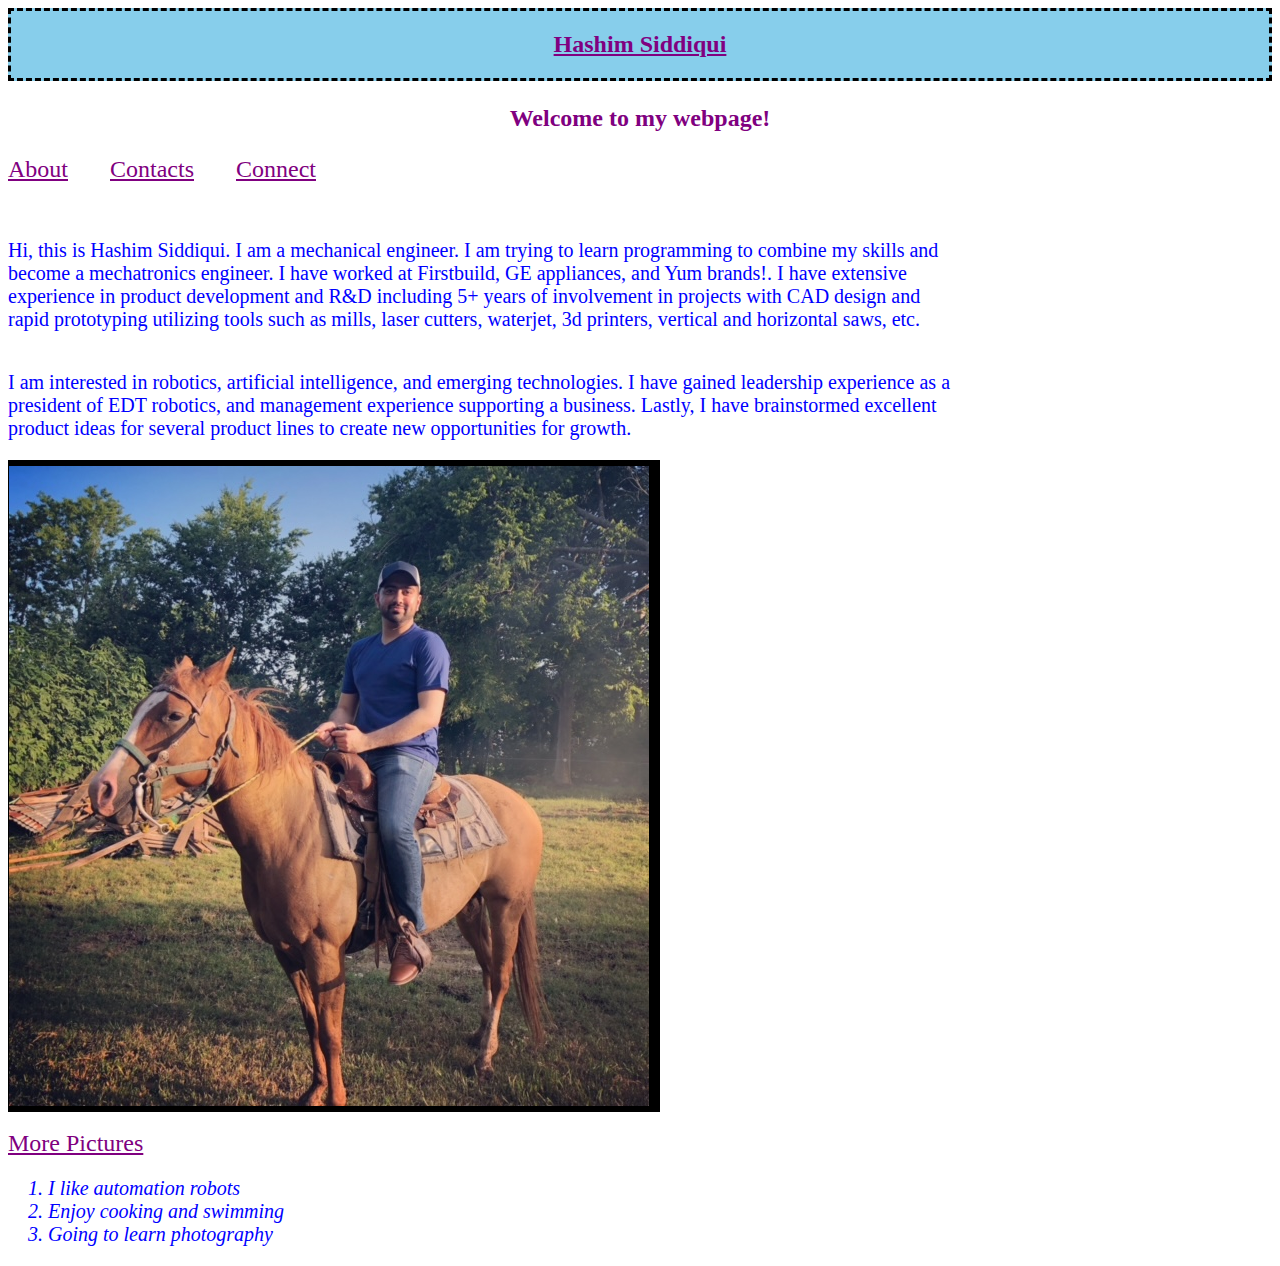
<file: PreWork/Index.html>
<!DOCTYPE html>
<!--My program-->
<html lang="en" dir="ltr">
  <head>
    <meta charset="utf-8">
    <link rel="stylesheet" type="text/css" href="css/style.css">

    <title> Hashim Siddiqui </title>

  </head>
  <body>

    <div id="header">
    <h2 class="heading">Hashim Siddiqui</h2>
    </div>
    <h3 id="welcome">Welcome to my webpage!</h3>


    <nav>
      <a href="pages/about.html"> About</a>
      <a href="pages/contacts.html"> Contacts</a>
      <a href="pages/connect.html"> Connect</a>
    </nav>

    <br> <br>

<div class="paragraph1">
    <p id="para">
      Hi, this is Hashim Siddiqui. I am a mechanical engineer.
      I am trying to learn programming to combine my skills and
      become a mechatronics engineer. I have worked at Firstbuild, GE appliances, and Yum brands!.
      I have extensive experience in product development and R&D including 5+ years of involvement
      in projects with CAD design and rapid prototyping utilizing tools such as mills, laser cutters,
      waterjet, 3d printers, vertical and horizontal saws, etc.
    </p>
</div>

<div class="paragraph2">
    <p id="para2">
      I am interested in robotics, artificial intelligence, and emerging technologies.
I have gained leadership experience as a president of EDT robotics, and management experience
supporting a business. Lastly, I have brainstormed excellent product ideas for several product
lines to create new opportunities for growth.
    </p>
</div>


    <div id="box2">
    <img src="images/Hashim.JPG">
    </div>

    <br>

    <a href="https://hashimsiddiqui.wordpress.com/short-2/#jp-carousel-146"> More Pictures </a>

    <ol>
      <li>I like automation robots</li>
      <li>Enjoy cooking and swimming</li>
      <li>Going to learn photography</li>

    </ol>

  </body>
</html>
</file>
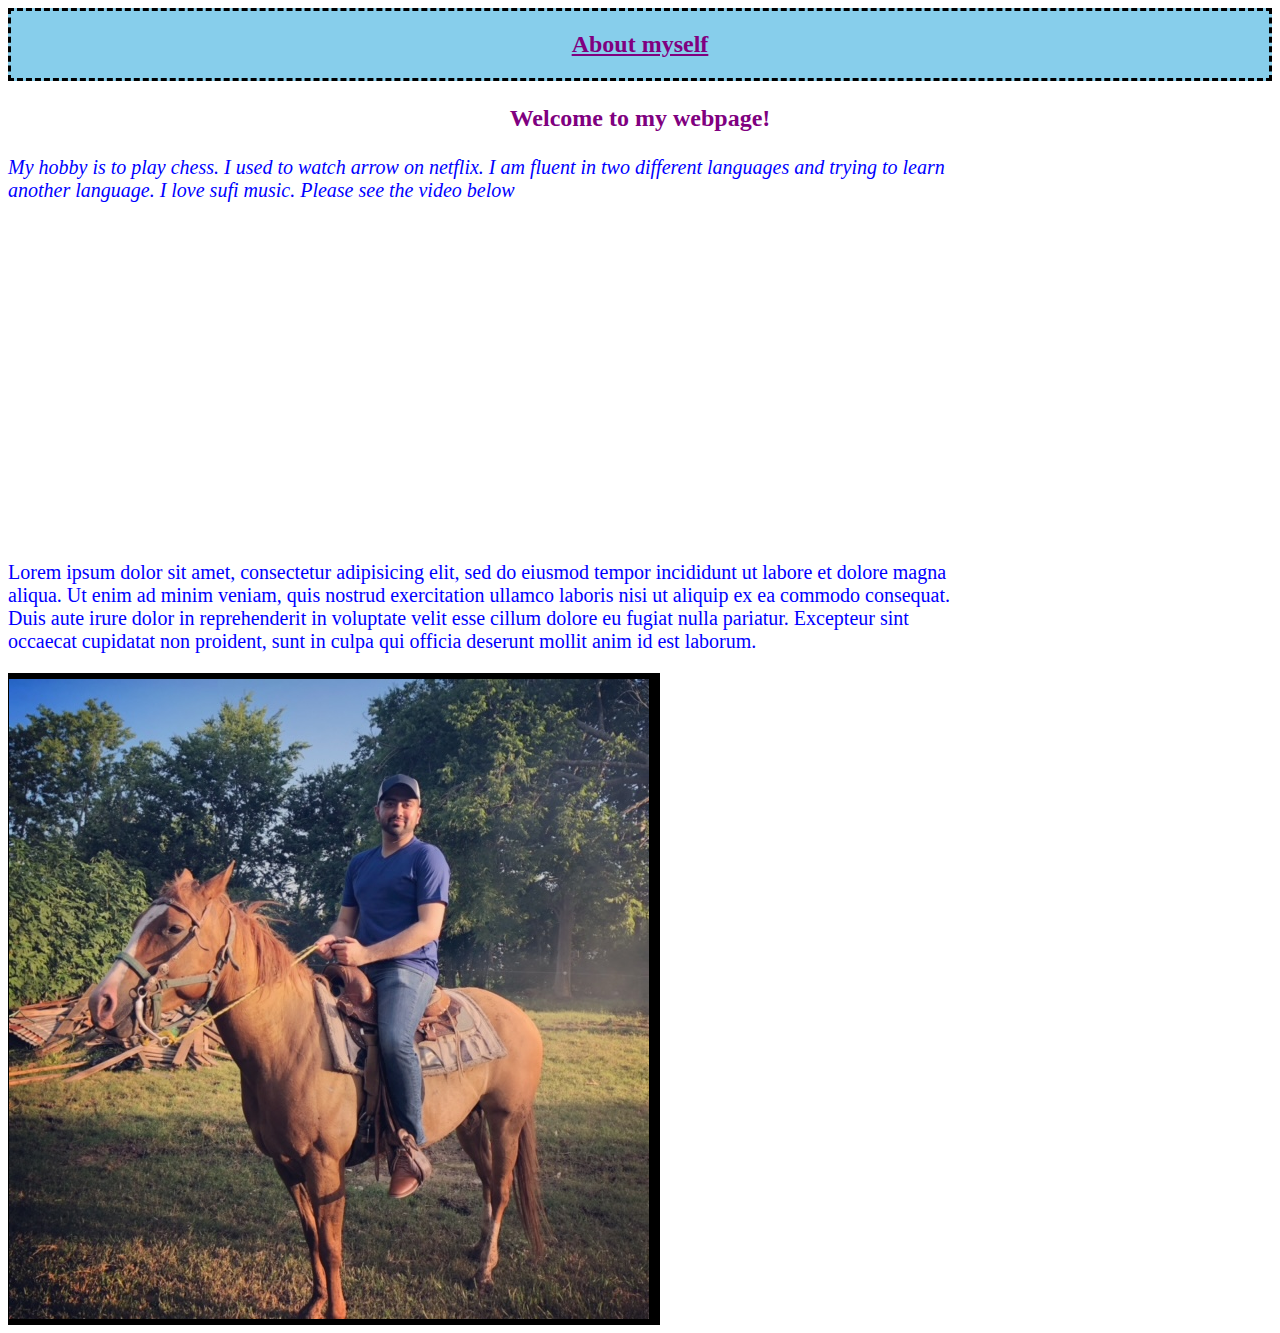
<file: PreWork/pages/about.html>
<!DOCTYPE html>
<html lang="en" dir="ltr">
  <head>
    <meta charset="utf-8">
      <link rel="stylesheet" type="text/css" href="../css/style.css">
    <title> My Stories </title>
  </head>
  <body>

    <div id="header">
    <h2 class="heading">About myself</h2>
    </div>
    <h3 id="welcome">Welcome to my webpage!</h3>

<div class="paragraph3">
<p id="para3">
My hobby is to play chess. I used to watch arrow on netflix.
I am fluent in two different languages and trying to learn another language.
I love sufi music. Please see the video below
</p>
</div>


<iframe width="560" height="315" src="https://www.youtube.com/embed/EAzXFx_9dGc?start=85"
title="YouTube video player" frameborder="0" allow="accelerometer; autoplay; clipboard-write;
encrypted-media; gyroscope; picture-in-picture" allowfullscreen>
</iframe>

<div class="paragraph4">
    <p id="para4">
      Lorem ipsum dolor sit amet, consectetur adipisicing elit, sed do eiusmod
      tempor incididunt ut labore et dolore magna aliqua. Ut enim ad minim veniam,
      quis nostrud exercitation ullamco laboris nisi ut aliquip ex ea commodo consequat.
      Duis aute irure dolor in reprehenderit in voluptate velit esse cillum dolore eu
      fugiat nulla pariatur. Excepteur sint occaecat cupidatat non proident, sunt
      in culpa qui officia deserunt mollit anim id est laborum.
    </p>
</div>

<div id="box2">
<img src="../images/Hashim.JPG">
</div>
  </body>
</html>
</file>
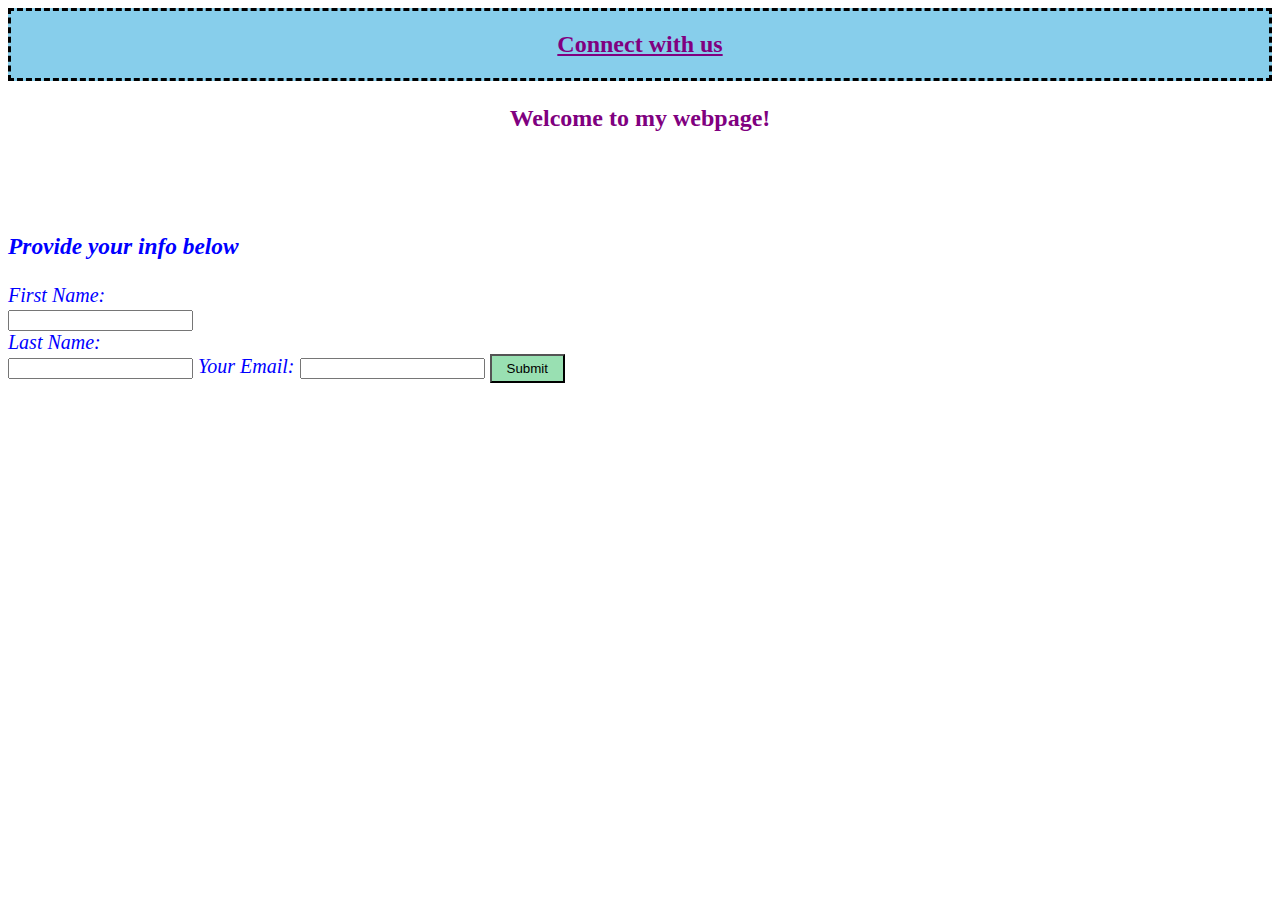
<file: PreWork/pages/connect.html>
<!DOCTYPE html>
<html lang="en" dir="ltr">
  <head>
    <meta charset="utf-8">
      <link rel="stylesheet" type="text/css" href="../css/style.css">
    <title></title>
  </head>
  <body>

    <div id="header">
    <h2 class="heading">Connect with us</h2>
    </div>
    <h3 id="welcome">Welcome to my webpage!</h3>

    <br> <br> <br>

    <form class="form" action="index.html" method="post">
      <h3> Provide your info below</h3>
      First Name: <br>
      <input type="text" name="firstname"> <br>
      Last Name: <br>
      <input type="text" name="lastname">
      Your Email:
      <input type="text" name="Your email" value="">
      <Input type="submit" value="Submit"/>

    </form>

  </body>
</html>
</file>
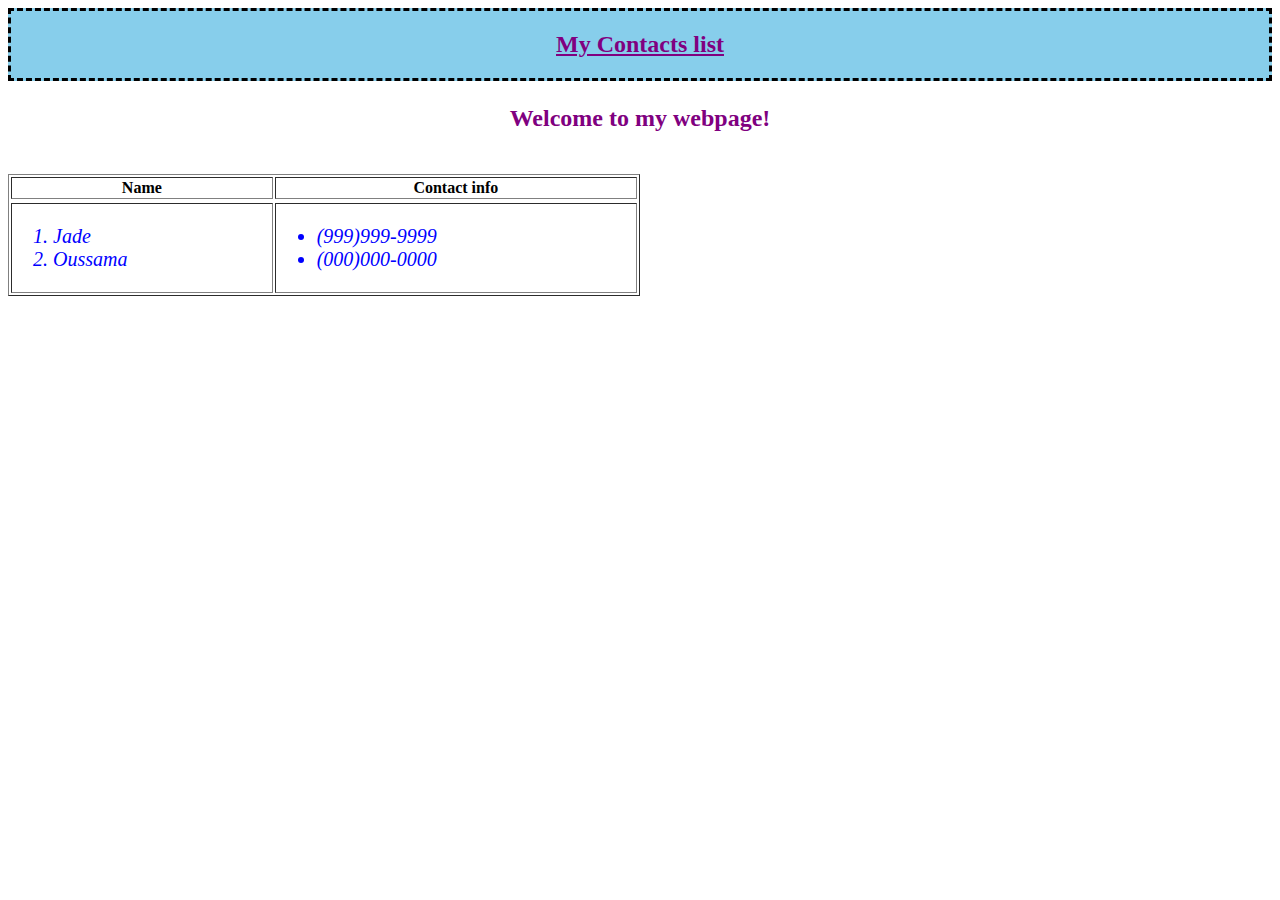
<file: PreWork/pages/contacts.html>
<!DOCTYPE html>
<html lang="en" dir="ltr">
  <head>
    <meta charset="utf-8">
    <link rel="stylesheet" type="text/css" href="../css/style.css">
    <title> My Stories </title>
  </head>
  <body>

<div id="header">
<h2 class="heading">My Contacts list</h2>
</div>
<h3 id="welcome">Welcome to my webpage!</h3>

<br>


<table width="50%" border=solid>
  <tr>
    <th> Name</th>
    <th>Contact info</th>
    <tr>
  <tr>
    <td>
      <ol>
        <li>Jade</li>
        <li>Oussama</li>
      </ol>
    </td>

    <td> <ul>
      <li>(999)999-9999</li>
      <li>(000)000-0000</li>
    </ul>
  </td>



  </body>
</html>
</file>
<file: PreWork/css/style.css>
<style>

  body{
    background-color: #DCE1E3;
  }

  #header{
    text-align: center;
    background-color: skyblue;
    border: dashed;
    position: static;
    top: 10px;
    right: 1px;
  }

  .heading{
    color: Purple;
    text-align: center;
    text-decoration: underline;
    font-size: 18pt
    top: 0px;
  }

  #welcome{
    color: Purple;
    text-align: center;
    font-size: 18pt
  }


 #para{
     font-size: 15pt
 }

 #para2{
   font-size: 15pt
 }

 #para3{
   font-style: italic;
   font-size: 15pt
 }

 #para4{
   font-size: 15pt
 }

 .paragraph1{
   color: blue;
   display: block;
   width: 75%
}

 .paragraph2{
     color: blue;
     display: inline-block;
     width: 75%;
 }

 .paragraph3{
   color: blue;
   display: block;
   width: 75%
}

.paragraph4{
  color: blue;
  display: block;
  width: 75%
}

  #About{

    font-size: 15pt
  }

  ol{
    font-style: italic;
    color: blue;
    font-size: 15pt
  }

  ul{
    font-style: italic;
    color: blue;
    font-size: 15pt
  }

  .cl{
    font-weight: bold;
  }
  a{
    color: purple;
    font-size: 18pt
  }

  nav{

    word-spacing: 2em;
    font-size: 14pt
  }

  form{
    font-style: italic;
    color: blue;
    font-size: 15pt
  }

img{
  position: relative;
  top: 5px
}

  #box2{
    border: 1px solid;
    height: 650px;
    width: 650px;
    background-color: Black;
  }

Input[type=submit]{
  padding: 5px 15px;
  background: #99e0b2;
}


</style>
</file>
